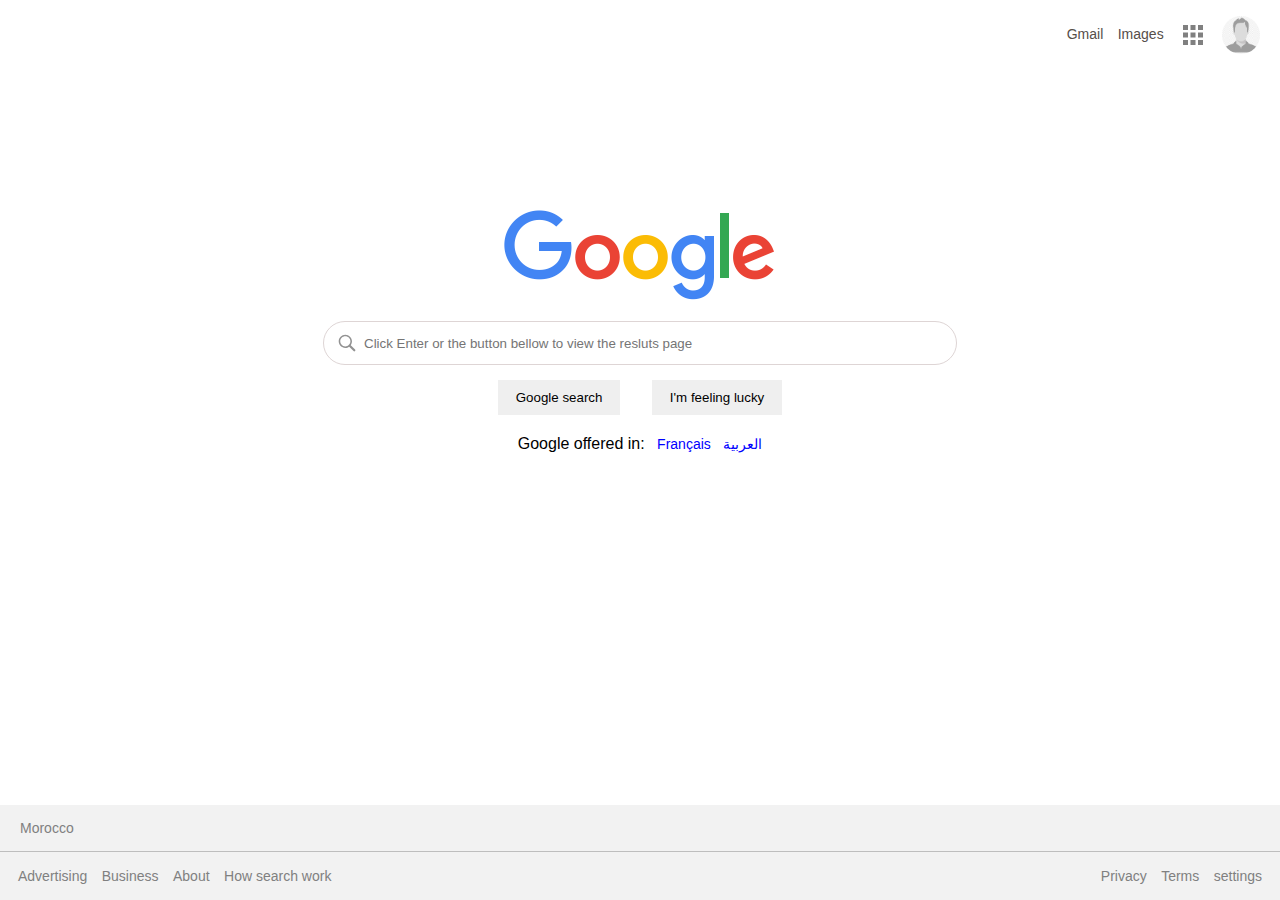
<file: index.html>
<!DOCTYPE html>
<html lang="en">

<head>
    <meta charset="UTF-8">
    <meta name="viewport" content="width=device-width, initial-scale=1.0">
    <meta http-equiv="X-UA-Compatible" content="ie=edge">
    <link rel="stylesheet" href="style/style.css">
    <title>google-home-page</title>
</head>

<body>
    <header>
        <nav>
            <ul class="nav-bar">
                <li><a href="#">Gmail</a></li>
                <li><a href="#">Images</a></li>
                <li><a href="#"><svg height="30" viewBox="0 0 48 48" width="30" xmlns="http://www.w3.org/2000/svg"><path d="M8 16h8v-8h-8v8zm12 24h8v-8h-8v8zm-12 0h8v-8h-8v8zm0-12h8v-8h-8v8zm12 0h8v-8h-8v8zm12-20v8h8v-8h-8zm-12 8h8v-8h-8v8zm12 12h8v-8h-8v8zm0 12h8v-8h-8v8z" class="svg-color"/><path d="M0 0h48v48h-48z" fill="none"/></svg>
                </li>
                <li><a href="#"><img src="images/empty-profile-hd-png.png" alt=""></a></li>
            </ul>
        </nav>
    </header>



    <main>
        <div class="logo">
            <a href="#"><img class="image-logo" src="images/googlelogo_color_272x92dp.png" alt="google logo"></a>
        </div>

        <form action="pages/results.html" method="get">
            <input type="text" name="search" id="search" placeholder="Click Enter or the button bellow to view the resluts page"><br>
            <input type="submit" value="Google search" class="submit">
            <input type="submit" value="I'm feeling lucky" class="submit">
        </form>
        <p>
            Google offered in: <a class="language lang-margin" href="#">Français</a> <a class="language" href="#">العربية</a>
        </p>

    </main>


    <footer>
        <p>Morocco</p>
        <ul class="marketing">
            <li><a href="#" class="foot-link">Advertising</a></li>
            <li><a href="#" class="foot-link">Business</a></li>
            <li><a href="#" class="foot-link">About</a></li>
            <li><a href="#" class="foot-link">How search work</a></li>
        </ul>

        <ul class="privacy">
            <li><a href="#" class="foot-link">Privacy</a></li>
            <li><a href="#" class="foot-link">Terms</a></li>
            <li><a href="#" class="foot-link">settings</a></li>
        </ul>
    </footer>
</body>

</html>
</file>
<file: style/style.css>
html, body {
    margin: 0;
    padding: 0;
    box-sizing: border-box;
    scroll-behavior: smooth;
    font-family: sans-serif;
    }

ul.nav-bar {
    list-style-type: none;
    float: right;
    margin-right: 15px;
}

li {
    display: inline-block;
    padding: 0 5px;
}

a {
    text-decoration: none;
    color: #564e49;
    font-size: 14px;
}

a:visited {
    color: #564e49;
}

svg path.svg-color {
    fill: gray;
}

svg:hover path.svg-color {
    fill: black;
}

svg {
    vertical-align: middle;
    color: gray;
}

nav ul li a img {
    width: 38px;
    height: 38px;
    border-radius: 50%;
    vertical-align: middle;
}


main {
    clear: both;
    padding-top: 140px;
}

.logo {
    text-align: center;
    margin-bottom: 15px;
}

form {
    width: 50%;
    margin: auto;
    text-align: center;
}

#search {
    margin-bottom: 15px;
    width: 590px;
    border-top-left-radius: 25px;
    border-top-right-radius: 25px;
    border-bottom-left-radius: 25px;
    border-bottom-right-radius: 25px;
    border-width: 1px;
    border-style: solid;
    border-color: #ded5d5;
    height: 40px;
    padding-left: 40px;
    background-image: url(../images/search.svg);
    background-position: 10px;
    background-repeat: no-repeat;
    background-size: 4%;
}

#search:focus {
    outline-width: 0;
}

.submit {
    padding: 10px 18px;
    border-width: 0;
    cursor: pointer;
}
.submit:nth-child(3) {
    margin-right: 27px;
    margin-bottom: 20px;
}

main p {
    width: 50%;
    margin: auto;
    text-align: center;
}

a.language {
    color: blue;
}

a.language:visited {
    color: blue;
}

.lang-margin {
    margin-left: 8px;
    margin-right: 8px;
}

footer {
    background-color: #f2f2f2;
    position: absolute;
    left: 0;
    right: 0;
    bottom: 0;
}

footer p {
    padding-top: 15px;
    padding-bottom: 15px;
    margin-bottom: 0px;
    margin-top: 0;
    padding-left: 20px;
    margin-left: 0px;
    border-bottom: #80808075 solid 0.5px;
    color: gray;
    font-size: 14px;
}

footer ul {
    margin-top: 15px;
    margin-bottom: 15px;
}

ul.marketing {
    float: left;
    padding-left: 0;
    margin-left: 13px;
}

ul.privacy {
    float: right;
    margin-right: 13px;
}

a.foot-link, a.foot-link:visited {
    color: gray;
}
</file>
